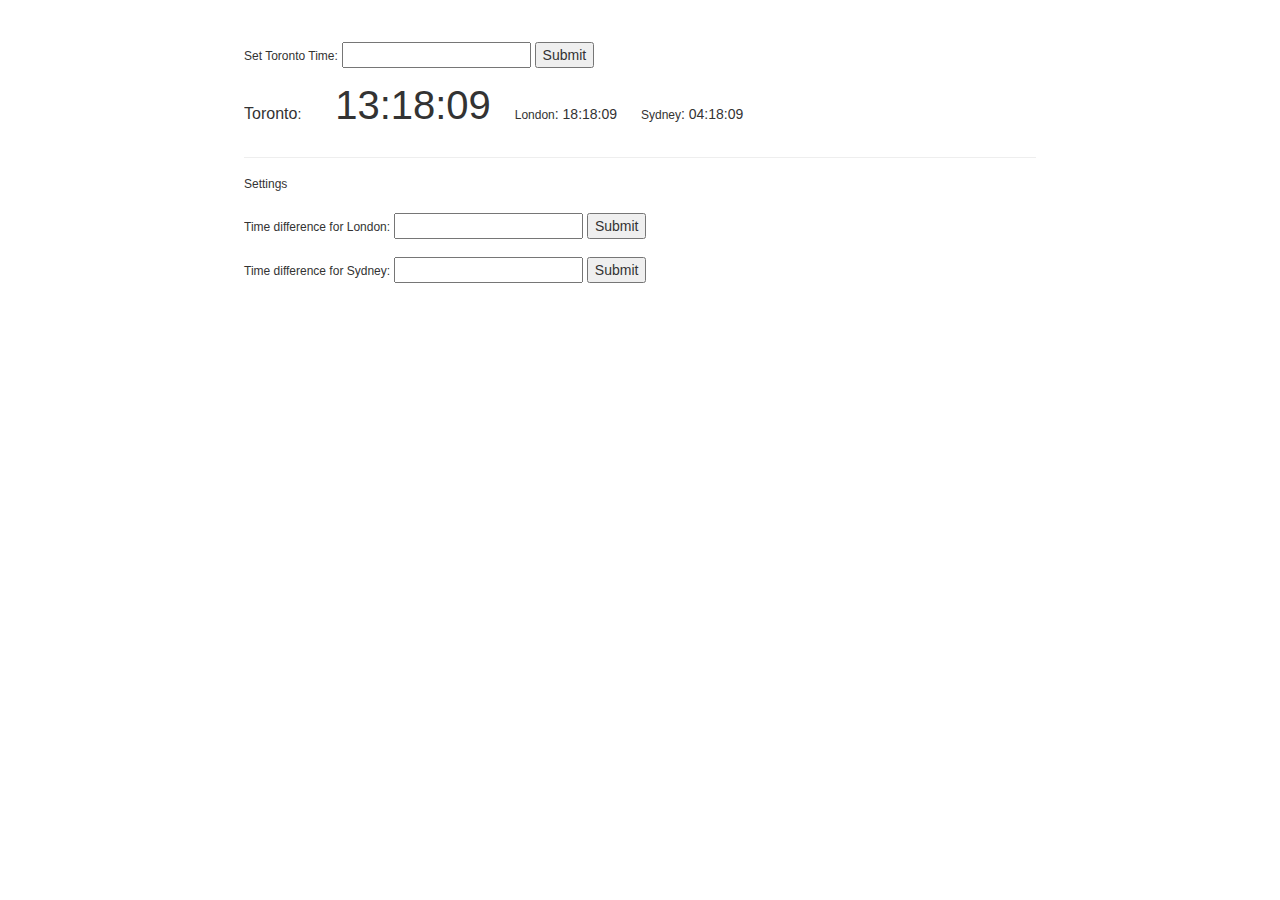
<file: index.html>
<!DOCTYPE html>
<html ng-app="worldClockApp">
    <head>
        <meta charset="utf-8">
        <meta name="viewport" content="width=device-width, initial-scale=1">
        <link rel="stylesheet" href="/css/bootstrap.min.css">
        <link rel="stylesheet" href="/css/bootstrap-theme.min.css">
        <link rel="stylesheet" href="/css/main.css">
        <link rel="stylesheet" href="/css/mq.css">
    </head>
    <body ng-controller="worldClockController">
        <div id="wrapper">
            <set-time></set-time>
            
            <view-time class="view-time-main" lc="'to'"></view-time>
            <view-time lc="'lo'"></view-time>
            <view-time lc="'sy'"></view-time>
            
            <hr>
            <h2>Settings</h2>

            <set-diff lc="'lo'"></set-diff>
            <set-diff lc="'sy'"></set-diff>
        </div>
        
        <script src="/js/jquery-1.11.3.min.js"></script>
        <script src="/js/bootstrap.min.js"></script>
        <script src="/js/angular.min.js"></script>
        <script src="/js/app.js"></script>
        <script src="/js/controllers.js"></script>
        <script src="/js/directives.js"></script>
        <script src="/js/services.js"></script>
        <script src="/js/moment.min.js"></script>
    </body>
</html>
</file>
<file: css/main.css>
#wrapper {
    width: 992px;
    margin: 0 auto;
    padding: 30px 100px;
}

h2 {
    font-size: 12px;
}

.dir-set-diff,
.dir-view-time {
    display: inline-block;
    margin-right: 20px;
}

.dir-set-time h3,
.dir-view-time h3,
.dir-set-diff h3 {
    display: inline-block;
    font-size: 12px;
    font-weight: normal;
}

.dir-view-time h4 {
    display: inline-block;
    font-size: 14px;
    font-weight: normal;
}

.view-time-main .dir-view-time h3 {
    font-size: 16px;
}

.view-time-main .dir-view-time h4 {
    font-size: 40px;
    margin-left: 30px;
}
</file>
<file: css/mq.css>
@media only screen and (min-width: 768px) and (max-width: 991px) {
    #wrapper {
        width: auto;
        text-align: center;
    }
    .view-time-main .dir-view-time,
    .dir-set-diff {
        display: block;
    }
}

@media only screen and (max-width: 767px) {
    #wrapper {
        width: 200px;
        text-align: right;
        padding: 0;
    }
    .dir-set-time input,
    .dir-set-time button,
    .dir-set-diff input,
    .dir-set-diff button {
        width: 100%;
        margin-bottom: 5px;
    }
    .dir-view-time {
        margin: 0;
    }
    h2 {
        text-align: left;
    }
    
    .dir-view-time,
    .dir-view-time h4 {
        display: block;
        margin: 0;
    }
}
</file>
